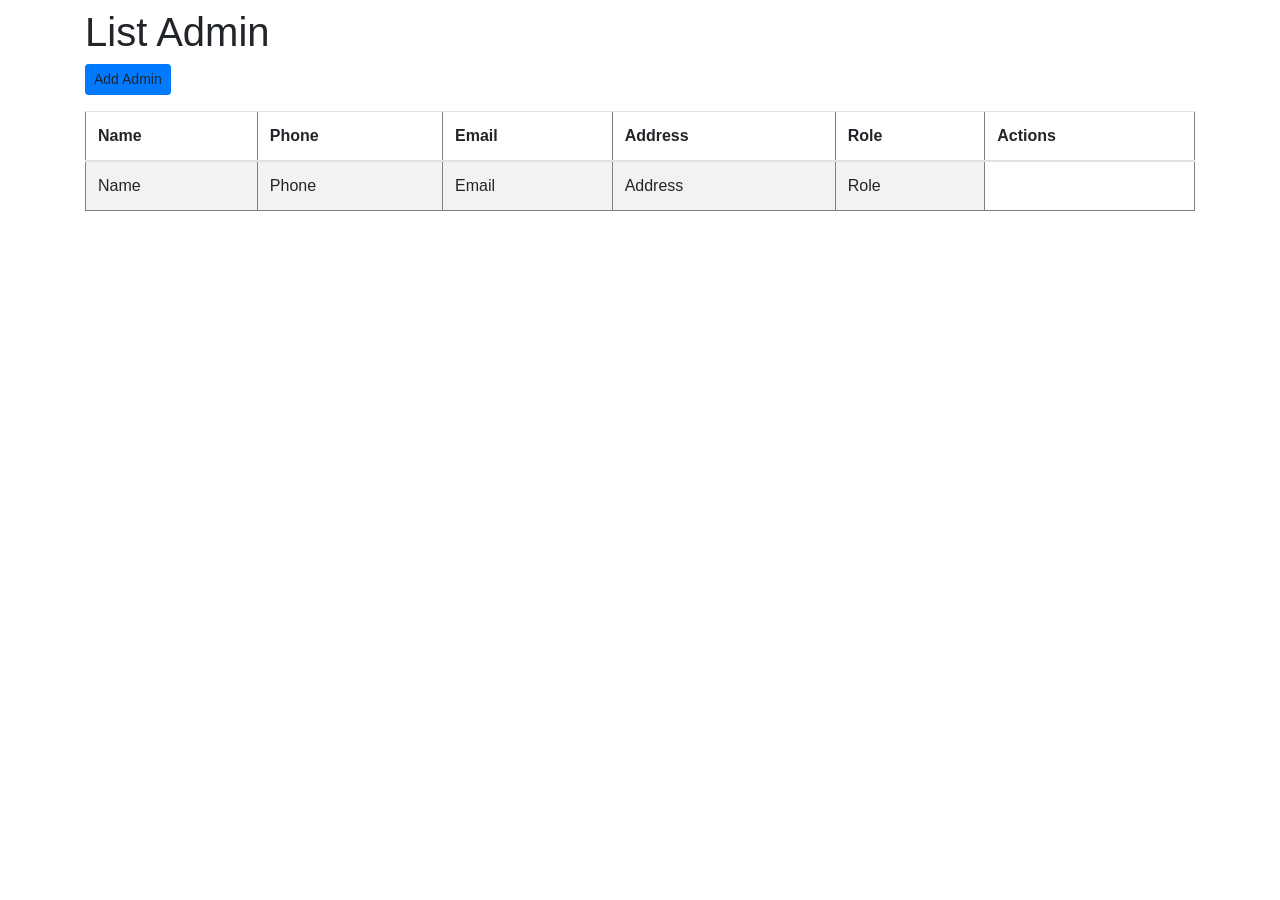
<file: src/main/resources/templates/index.html>
<!DOCTYPE html>
<html lang="en" xmlns:th="http://www.thymeleaf.org">

<head>
	<meta charset="ISO-8859-1">
	<title>Admin</title>

	<link rel="stylesheet" href="https://stackpath.bootstrapcdn.com/bootstrap/4.1.3/css/bootstrap.min.css"
		integrity="sha384-MCw98/SFnGE8fJT3GXwEOngsV7Zt27NXFoaoApmYm81iuXoPkFOJwJ8ERdknLPMO" crossorigin="anonymous">

</head>

<body>

	<div class="container my-2">
		<h1>List Admin</h1>

		<a class="btn btn-primary btn-sm mb-3"> Add Admin</a>

		<table border="1" class="table table-striped table-responsive-md">
			<thead>
				<tr>
					<th>
						Name
					</th>

					<th>
						Phone
					</th>
					<th>

						Email
					</th>
					<th>

						Address
					</th>
					<th>

						Role
					</th>
					<th> Actions </th>
				</tr>
			</thead>
			<tbody>
				<tr th:each="ad : ${list}">
					<td th:text="${ad.name_ad}">Name</td>
					<td th:text="${ad.phone_ad}">Phone</td>
					<td th:text="${ad.email_ad}">Email</td>
					<td th:text="${ad.address_ad}">Address </td>
					<td th:text="${ad.role}">Role</td>

				</tr>
			</tbody>
		</table>


	</div>
	</div>
</body>

</html>
</file>
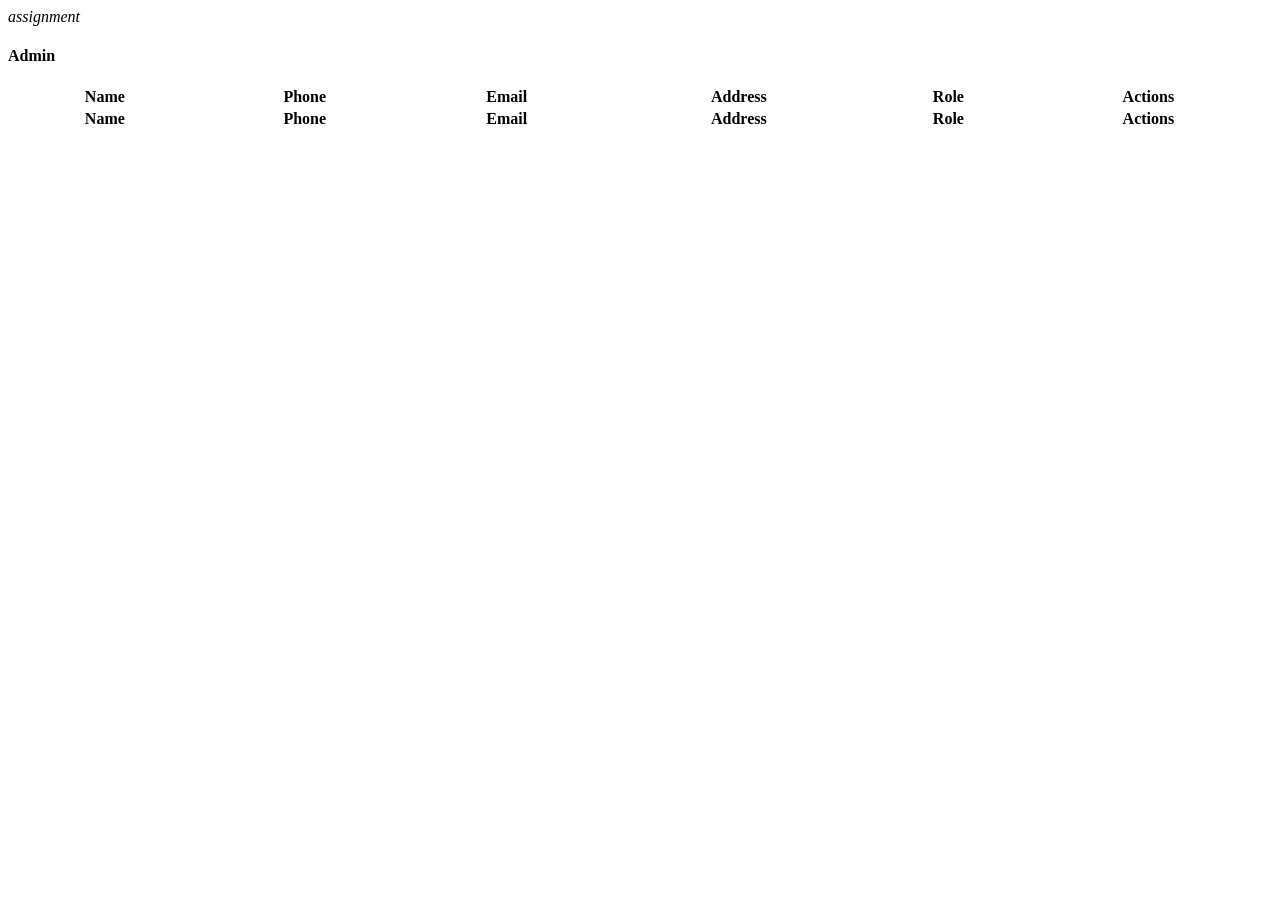
<file: src/main/resources/templates/admin/index.html>
<!doctype html>
<html lang="en" xmlns="http://www.w3.org/1999/xhtml"
xmlns:th="http://www.thymeleaf.org">
<head>
    <meta charset="utf-8" />
    <meta http-equiv="X-UA-Compatible" content="IE=edge,chrome=1" />
    <title>Cửa hàng thú cưng</title>
    <meta content='width=device-width, initial-scale=1.0, maximum-scale=1.0, user-scalable=0' name='viewport' />
    <meta name="viewport" content="width=device-width" />
    <th:block th:replace="fragments/styles :: styles"></th:block>
<!--     <th:block th:replace="fragments/styles :: datatable"></th:block> -->
</head>
<body>
        <div class="wrapper">
            <!--             --------------------Sidebar-------------------- -->
            <th:block th:replace="fragments/sidebar :: sidebar"></th:block>
            <!--             --------------------End sidebar-------------------- -->
        </div>
        <div class="main-panel">
<!--             --------------------Navbar-------------------- -->
                <th:block th:replace="fragments/navbar :: navbar"></th:block>
<!--             --------------------End navbar-------------------- -->
            <div class="content">
                <div class="container-fluid">
                    <div class="row">
                        <div class="col-md-12">
                            <div class="card">
                                <div class="card-header card-header-icon" data-background-color="purple">
                                    <i class="material-icons">assignment</i>
                                </div>
                                <div class="card-content">
                                    <h4 class="card-title">Admin</h4>
                                    <div class="toolbar">
                                        <!--        Here you can write extra buttons/actions for the toolbar              -->
                                    </div>
                                    <div class="material-datatables">
                                        <table id="datatables" class="table table-striped table-no-bordered table-hover" cellspacing="0" width="100%" style="width:100%">
                                            <thead>
                                                <tr>
                                                    <th> Name</th>
                                                    <th>Phone</th>
                                                    <th>Email</th>
                                                    <th>Address</th>
                                                    <th>Role</th>
                                                    <th class="disabled-sorting text-right">Actions</th>
                                                </tr>
                                            </thead>
                                            <tfoot>
                                                <tr>
                                                    <th> Name</th>
                                                    <th>Phone</th>
                                                    <th>Email</th>
                                                    <th>Address</th>
                                                    <th>Role</th>
                                                    <th class="text-right">Actions</th>
                                                </tr>
                                            </tfoot>
                                            <tbody>
                                                <tr th:each="ad : ${list}">
                                            		<td th:text="${ad.name_ad}"></td>
                                            		<td th:text="${ad.phone_ad}"></td>
                                            		<td th:text="${ad.email_ad}"></td>
                                            		<td th:text="${ad.address_ad}"></td>
                                            		<td th:text="${ad.role}"></td>
                                            	</tr>
                                            </tbody>
                                        </table>
                                    </div>
                                </div>
                                <!-- end content-->
                            </div>
                            <!--  end card  -->
                        </div>
                        <!-- end col-md-12 -->
                    </div>
                    <!-- end row -->
                </div>
            </div>
            <th:block th:replace="fragments/footer :: footer"></th:block>
        </div>
    </div>
</body>
<th:block th:replace="fragments/script :: script"></th:block>

</html>
</file>
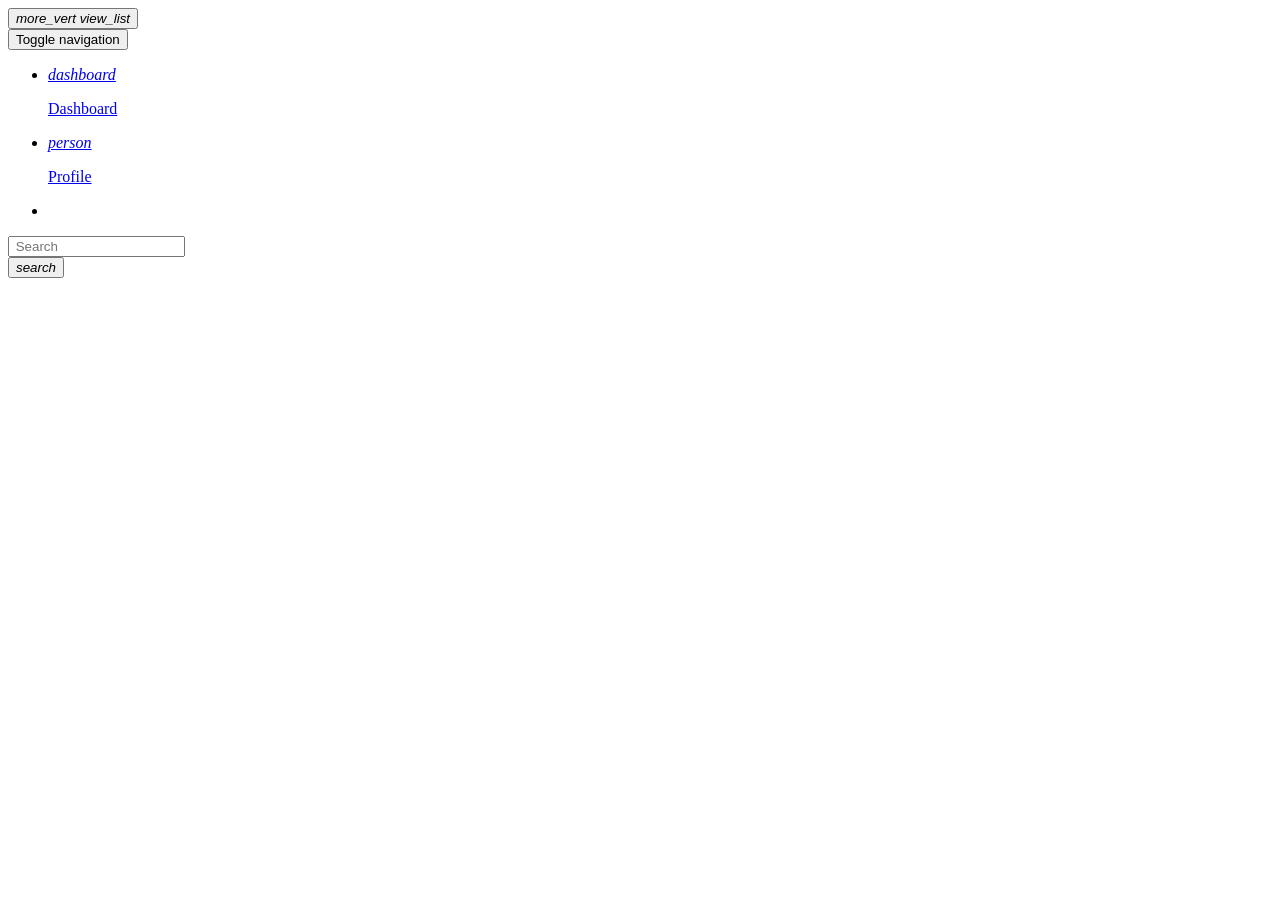
<file: src/main/resources/templates/fragments/navbar.html>
<!DOCTYPE html>
<html xmlns="http://www.w3.org/1999/xhtml"
      xmlns:th="http://www.thymeleaf.org">

<th:block th:fragment="navbar">
                <nav class="navbar navbar-transparent navbar-absolute">
                    <div class="container-fluid">
                        <div class="navbar-minimize">
                            <button id="minimizeSidebar" class="btn btn-round btn-white btn-fill btn-just-icon">
                                <i class="material-icons visible-on-sidebar-regular">more_vert</i>
                                <i class="material-icons visible-on-sidebar-mini">view_list</i>
                            </button>
                        </div>
                        <div class="navbar-header">
                            <button type="button" class="navbar-toggle" data-toggle="collapse">
                                <span class="sr-only">Toggle navigation</span>
                                <span class="icon-bar"></span>
                                <span class="icon-bar"></span>
                                <span class="icon-bar"></span>
                            </button>
<!--                             <a class="navbar-brand" href="#"> DataTables.net </a> -->
                        </div>
                        <div class="collapse navbar-collapse">
                            <ul class="nav navbar-nav navbar-right">
                                <li>
                                    <a href="#pablo" class="dropdown-toggle" data-toggle="dropdown">
                                        <i class="material-icons">dashboard</i>
                                        <p class="hidden-lg hidden-md">Dashboard</p>
                                    </a>
                                </li>
                                <li>
                                    <a href="#pablo" class="dropdown-toggle" data-toggle="dropdown">
                                        <i class="material-icons">person</i>
                                        <p class="hidden-lg hidden-md">Profile</p>
                                    </a>
                                </li>
                                <li class="separator hidden-lg hidden-md"></li>
                            </ul>
                            <form class="navbar-form navbar-right" role="search">
                                <div class="form-group form-search is-empty">
                                    <input type="text" class="form-control" placeholder=" Search ">
                                    <span class="material-input"></span>
                                </div>
                                <button type="submit" class="btn btn-white btn-round btn-just-icon">
                                    <i class="material-icons">search</i>
                                    <div class="ripple-container"></div>
                                </button>
                            </form>
                        </div>
                    </div>
                </nav>
</th:block>
</html>
</file>
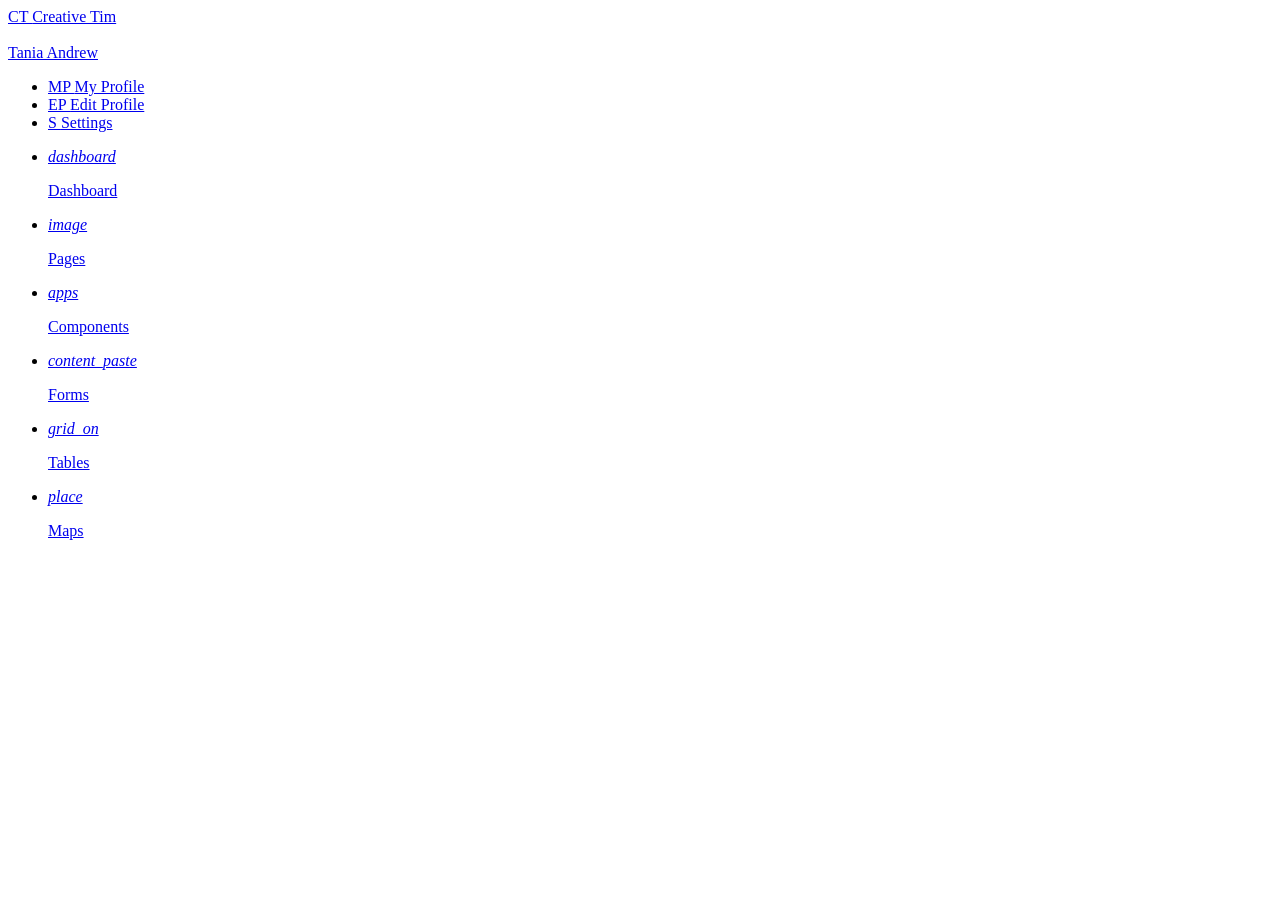
<file: src/main/resources/templates/fragments/sidebar.html>
<!DOCTYPE html>
<html xmlns="http://www.w3.org/1999/xhtml"
    	xmlns:th="http://www.thymeleaf.org">
    <th:block th:fragment="sidebar">

        <div class="sidebar" data-active-color="rose" data-background-color="black" data-image="@{/img/sidebar-1.jpg}">
            <!--
        Tip 1: You can change the color of active element of the sidebar using: data-active-color="purple | blue | green | orange | red | rose"
        Tip 2: you can also add an image using data-image tag
        Tip 3: you can change the color of the sidebar with data-background-color="white | black"
            -->
            <div class="logo">
                <a href="http://www.creative-tim.com" class="simple-text logo-mini">
                    CT
                </a>
                <a href="http://www.creative-tim.com" class="simple-text logo-normal">
                    Creative Tim
                </a>
            </div>
            <div class="sidebar-wrapper">
                <div class="user">
                    <div class="photo">
                        <img th:src="@{/img/faces/avatar.jpg}" />
                    </div>
                    <div class="info">
                        <a data-toggle="collapse" href="#collapseExample" class="collapsed">
                            <span>
                                Tania Andrew
                                <b class="caret"></b>
                            </span>
                        </a>
                        <div class="clearfix"></div>
                        <div class="collapse" id="collapseExample">
                            <ul class="nav">
                                <li>
                                    <a href="#">
                                        <span class="sidebar-mini"> MP </span>
                                        <span class="sidebar-normal"> My Profile </span>
                                    </a>
                                </li>
                                <li>
                                    <a href="#">
                                        <span class="sidebar-mini"> EP </span>
                                        <span class="sidebar-normal"> Edit Profile </span>
                                    </a>
                                </li>
                                <li>
                                    <a href="#">
                                        <span class="sidebar-mini"> S </span>
                                        <span class="sidebar-normal"> Settings </span>
                                    </a>
                                </li>
                            </ul>
                        </div>
                    </div>
                </div>
                <ul class="nav">
                    <li>
                        <a href="../dashboard.html">
                            <i class="material-icons">dashboard</i>
                            <p> Dashboard </p>
                        </a>
                    </li>
                    <li>
                        <a data-toggle="collapse" href="#pagesExamples">
                            <i class="material-icons">image</i>
                            <p> Pages
                                <b class="caret"></b>
                            </p>
                        </a>
<!--                         <div class="collapse" id="pagesExamples"> -->
<!--                             <ul class="nav"> -->
<!--                                 <li> -->
<!--                                     <a href="../pages/pricing.html"> -->
<!--                                         <span class="sidebar-mini"> P </span> -->
<!--                                         <span class="sidebar-normal"> Pricing </span> -->
<!--                                     </a> -->
<!--                                 </li> -->
<!--                                 <li> -->
<!--                                     <a href="../pages/rtl.html"> -->
<!--                                         <span class="sidebar-mini"> RS </span> -->
<!--                                         <span class="sidebar-normal"> RTL Support </span> -->
<!--                                     </a> -->
<!--                                 </li> -->
<!--                                 <li> -->
<!--                                     <a href="../pages/timeline.html"> -->
<!--                                         <span class="sidebar-mini"> T </span> -->
<!--                                         <span class="sidebar-normal"> Timeline </span> -->
<!--                                     </a> -->
<!--                                 </li> -->
<!--                                 <li> -->
<!--                                     <a href="../pages/login.html"> -->
<!--                                         <span class="sidebar-mini"> LP </span> -->
<!--                                         <span class="sidebar-normal"> Login Page </span> -->
<!--                                     </a> -->
<!--                                 </li> -->
<!--                                 <li> -->
<!--                                     <a href="../pages/register.html"> -->
<!--                                         <span class="sidebar-mini"> RP </span> -->
<!--                                         <span class="sidebar-normal"> Register Page </span> -->
<!--                                     </a> -->
<!--                                 </li> -->
<!--                                 <li> -->
<!--                                     <a href="../pages/lock.html"> -->
<!--                                         <span class="sidebar-mini"> LSP </span> -->
<!--                                         <span class="sidebar-normal"> Lock Screen Page </span> -->
<!--                                     </a> -->
<!--                                 </li> -->
<!--                                 <li> -->
<!--                                     <a href="../pages/user.html"> -->
<!--                                         <span class="sidebar-mini"> UP </span> -->
<!--                                         <span class="sidebar-normal"> User Profile </span> -->
<!--                                     </a> -->
<!--                                 </li> -->
<!--                             </ul> -->
<!--                         </div> -->
                    </li>
                    <li>
                        <a data-toggle="collapse" href="#componentsExamples">
                            <i class="material-icons">apps</i>
                            <p> Components
                                <b class="caret"></b>
                            </p>
                        </a>
<!--                         <div class="collapse" id="componentsExamples"> -->
<!--                             <ul class="nav"> -->
<!--                                 <li> -->
<!--                                     <a href="../components/buttons.html"> -->
<!--                                         <span class="sidebar-mini"> B </span> -->
<!--                                         <span class="sidebar-normal"> Buttons </span> -->
<!--                                     </a> -->
<!--                                 </li> -->
<!--                                 <li> -->
<!--                                     <a href="../components/grid.html"> -->
<!--                                         <span class="sidebar-mini"> GS </span> -->
<!--                                         <span class="sidebar-normal"> Grid System </span> -->
<!--                                     </a> -->
<!--                                 </li> -->
<!--                                 <li> -->
<!--                                     <a href="../components/panels.html"> -->
<!--                                         <span class="sidebar-mini"> P </span> -->
<!--                                         <span class="sidebar-normal"> Panels </span> -->
<!--                                     </a> -->
<!--                                 </li> -->
<!--                                 <li> -->
<!--                                     <a href="../components/sweet-alert.html"> -->
<!--                                         <span class="sidebar-mini"> SA </span> -->
<!--                                         <span class="sidebar-normal"> Sweet Alert </span> -->
<!--                                     </a> -->
<!--                                 </li> -->
<!--                                 <li> -->
<!--                                     <a href="../components/notifications.html"> -->
<!--                                         <span class="sidebar-mini"> N </span> -->
<!--                                         <span class="sidebar-normal"> Notifications </span> -->
<!--                                     </a> -->
<!--                                 </li> -->
<!--                                 <li> -->
<!--                                     <a href="../components/icons.html"> -->
<!--                                         <span class="sidebar-mini"> I </span> -->
<!--                                         <span class="sidebar-normal"> Icons </span> -->
<!--                                     </a> -->
<!--                                 </li> -->
<!--                                 <li> -->
<!--                                     <a href="../components/typography.html"> -->
<!--                                         <span class="sidebar-mini"> T </span> -->
<!--                                         <span class="sidebar-normal"> Typography </span> -->
<!--                                     </a> -->
<!--                                 </li> -->
<!--                             </ul> -->
<!--                         </div> -->
                    </li>
                    <li>
                        <a data-toggle="collapse" href="#formsExamples">
                            <i class="material-icons">content_paste</i>
                            <p> Forms
                                <b class="caret"></b>
                            </p>
                        </a>
<!--                         <div class="collapse" id="formsExamples"> -->
<!--                             <ul class="nav"> -->
<!--                                 <li> -->
<!--                                     <a href="../forms/regular.html"> -->
<!--                                         <span class="sidebar-mini"> RF </span> -->
<!--                                         <span class="sidebar-normal"> Regular Forms </span> -->
<!--                                     </a> -->
<!--                                 </li> -->
<!--                                 <li> -->
<!--                                     <a href="../forms/extended.html"> -->
<!--                                         <span class="sidebar-mini"> EF </span> -->
<!--                                         <span class="sidebar-normal"> Extended Forms </span> -->
<!--                                     </a> -->
<!--                                 </li> -->
<!--                                 <li> -->
<!--                                     <a href="../forms/validation.html"> -->
<!--                                         <span class="sidebar-mini"> VF </span> -->
<!--                                         <span class="sidebar-normal"> Validation Forms </span> -->
<!--                                     </a> -->
<!--                                 </li> -->
<!--                                 <li> -->
<!--                                     <a href="../forms/wizard.html"> -->
<!--                                         <span class="sidebar-mini"> W </span> -->
<!--                                         <span class="sidebar-normal"> Wizard </span> -->
<!--                                     </a> -->
<!--                                 </li> -->
<!--                             </ul> -->
<!--                         </div> -->
                    </li>
                    <li class="active">
                        <a data-toggle="collapse" href="#tablesExamples" aria-expanded="true">
                            <i class="material-icons">grid_on</i>
                            <p> Tables
                                <b class="caret"></b>
                            </p>
                        </a>
<!--                         <div class="collapse in" id="tablesExamples"> -->
<!--                             <ul class="nav"> -->
<!--                                 <li> -->
<!--                                     <a href="../tables/regular.html"> -->
<!--                                         <span class="sidebar-mini"> RT </span> -->
<!--                                         <span class="sidebar-normal"> Regular Tables </span> -->
<!--                                     </a> -->
<!--                                 </li> -->
<!--                                 <li> -->
<!--                                     <a href="../tables/extended.html"> -->
<!--                                         <span class="sidebar-mini"> ET </span> -->
<!--                                         <span class="sidebar-normal"> Extended Tables </span> -->
<!--                                     </a> -->
<!--                                 </li> -->
<!--                                 <li class="active"> -->
<!--                                     <a href="../tables/datatables.net.html"> -->
<!--                                         <span class="sidebar-mini"> DT </span> -->
<!--                                         <span class="sidebar-normal"> DataTables.net </span> -->
<!--                                     </a> -->
<!--                                 </li> -->
<!--                             </ul> -->
<!--                         </div> -->
                    </li>
                    <li>
                        <a data-toggle="collapse" href="#mapsExamples">
                            <i class="material-icons">place</i>
                            <p> Maps
                                <b class="caret"></b>
                            </p>
                        </a>
<!--                         <div class="collapse" id="mapsExamples"> -->
<!--                             <ul class="nav"> -->
<!--                                 <li> -->
<!--                                     <a href="../maps/google.html"> -->
<!--                                         <span class="sidebar-mini"> GM </span> -->
<!--                                         <span class="sidebar-normal"> Google Maps </span> -->
<!--                                     </a> -->
<!--                                 </li> -->
<!--                                 <li> -->
<!--                                     <a href="../maps/fullscreen.html"> -->
<!--                                         <span class="sidebar-mini"> FSM </span> -->
<!--                                         <span class="sidebar-normal"> Full Screen Map </span> -->
<!--                                     </a> -->
<!--                                 </li> -->
<!--                                 <li> -->
<!--                                     <a href="../maps/vector.html"> -->
<!--                                         <span class="sidebar-mini"> VM </span> -->
<!--                                         <span class="sidebar-normal"> Vector Map </span> -->
<!--                                     </a> -->
<!--                                 </li> -->
<!--                             </ul> -->
<!--                         </div> -->
                    </li>
<!--                     <li> -->
<!--                         <a href="../widgets.html"> -->
<!--                             <i class="material-icons">widgets</i> -->
<!--                             <p> Widgets </p> -->
<!--                         </a> -->
<!--                     </li> -->
<!--                     <li> -->
<!--                         <a href="../charts.html"> -->
<!--                             <i class="material-icons">timeline</i> -->
<!--                             <p> Charts </p> -->
<!--                         </a> -->
<!--                     </li> -->
<!--                     <li> -->
<!--                         <a href="../calendar.html"> -->
<!--                             <i class="material-icons">date_range</i> -->
<!--                             <p> Calendar </p> -->
<!--                         </a> -->
<!--                     </li> -->
                </ul>
            </div>

        </th:block>
      </html>
</file>
